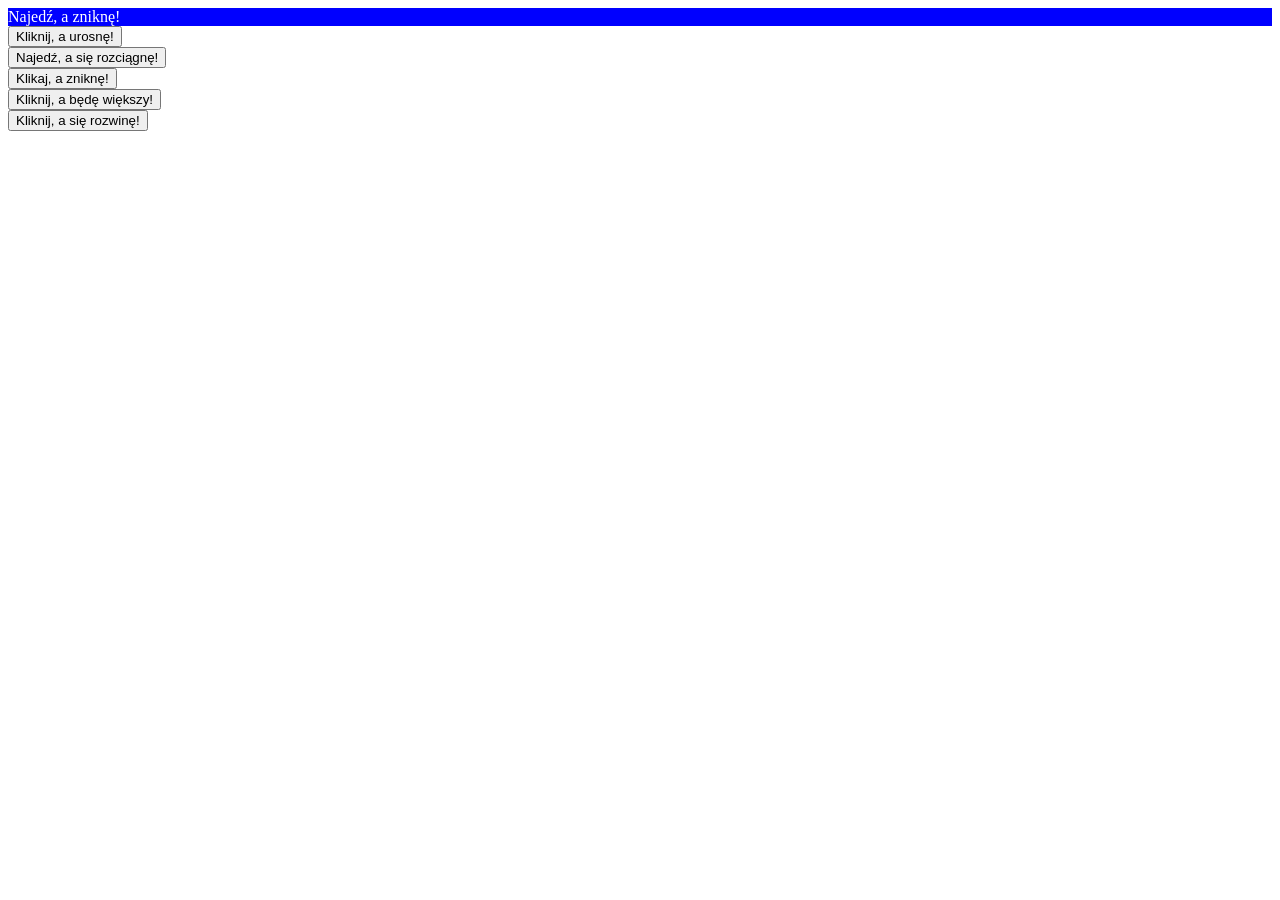
<file: animacje.html>
<!DOCTYPE html>
<html>
<head>
    <meta charset="UTF-8">
    <meta http-equiv="X-UA-Compatible" content="IE=edge">
    <meta name="viewport" content="width=device-width, initial-scale=1.0">
    <title>jQuery - animate</title>
    <script src="https://ajax.googleapis.com/ajax/libs/jquery/3.4.1/jquery.min.js"></script>

    <script async src="animacja.js"></script>

</head>

<body>

    <div id="pierwszy">Najedź, a zniknę!</div>

    <div><button id="1">Kliknij, a urosnę!</button></div>
    <div><button id="2">Najedź, a się rozciągnę!</button></div>
    <div><button id="3">Klikaj, a zniknę!</button></div>
    <div><button id="4">Kliknij, a będę większy!</button></div>
   
    <button id="lista">Kliknij, a się rozwinę!</button>
    <ul class="user-list"></ul>
    
      
</body>
</html>
</file>
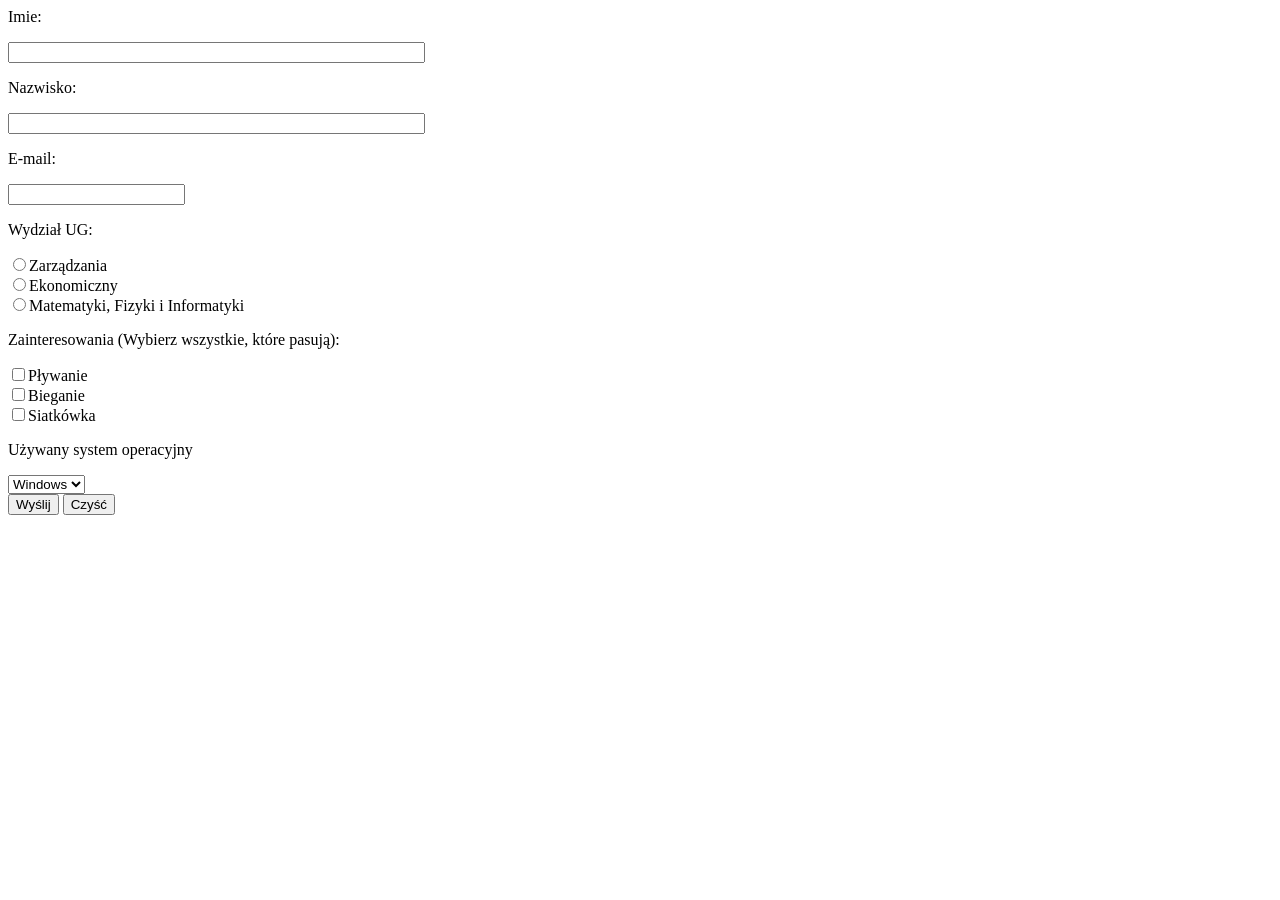
<file: formularz.html>
<html>
<HEAD>
    <title>formularz</title>
</head>
<body>
    <form action="mailto:kwyszynska5581@gmail.com" method="post">
        <p>Imie:</p>  <input type="text" name="imie" size="50" maxlength"30" /><br>
       
        <p>Nazwisko:</p>  <input type="text" name="nazwisko" size="50" maxlength"30" /> <br>
       
        <p for="mail">E-mail:</p>  <input type="text"  name="mail" value=""><br>

        <p>Wydział UG:</p>  <input type="radio"  name="wydzial" value="wzr">Zarządzania<br>
                            <input type="radio"  name="wydzial" value="eko">Ekonomiczny<br>
                            <input type="radio"  name="wydzial" value="mfi">Matematyki, Fizyki i Informatyki<br>
                          
        <p>Zainteresowania (Wybierz wszystkie, które pasują):</p>  <input type="checkbox"  name="zainteresowania" value="pływanie">Pływanie<br>
                                                                   <input type="checkbox"  name="zainteresowania" value="bieganie">Bieganie<br>
                                                                   <input type="checkbox"  name="zainteresowania" value="siatkówka">Siatkówka<br>
                            
        <p>Używany system operacyjny</p>    <select name="system">  <option selected>Windows</option>
                                                                    <option>Mac OS</option>
                                                                    <option>Linux</option>
                                                                    <option>Android</option>        
                                            </select> <br>

        <input type="submit" value="Wyślij" onclick="alert('Formularz Przesłany!')">
        <input type="reset" value="Czyść">
  

    </form>
</body>
</html>
</file>
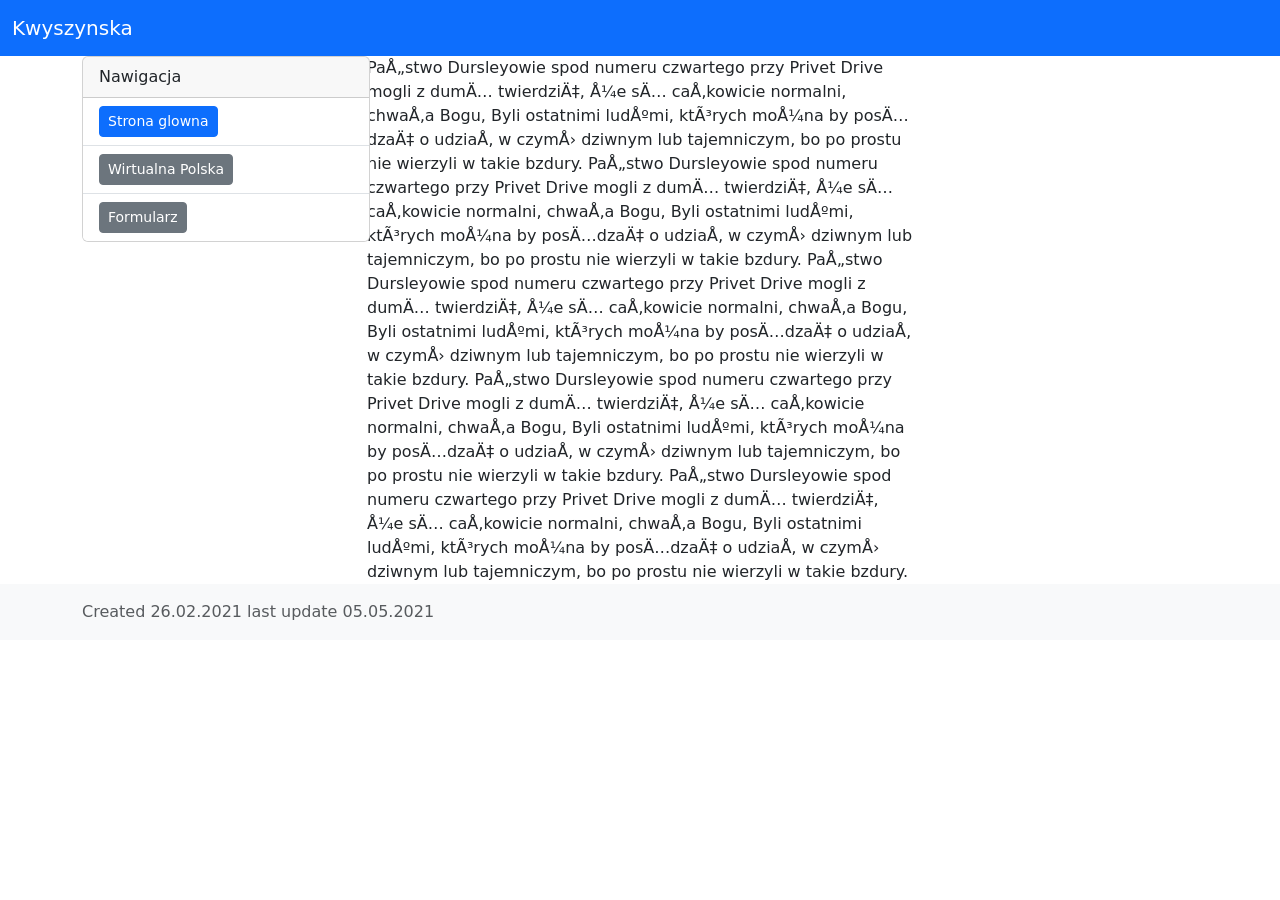
<file: strona.html>
<html>

<head>
    <link href="https://cdn.jsdelivr.net/npm/bootstrap@5.0.0-beta2/dist/css/bootstrap.min.css" rel="stylesheet"
        integrity="sha384-BmbxuPwQa2lc/FVzBcNJ7UAyJxM6wuqIj61tLrc4wSX0szH/Ev+nYRRuWlolflfl" crossorigin="anonymous">
</head>

<body>
    <nav class="navbar navbar-expand-lg navbar-dark bg-primary">
        <div class="container-fluid">
            <a class="navbar-brand" href="#">Kwyszynska</a>
            <button class="navbar-toggler" type="button" data-bs-toggle="collapse" data-bs-target="#navbarNav"
                aria-controls="navbarNav" aria-expanded="false" aria-label="Toggle navigation">
                <span class="navbar-toggler-icon"></span>
            </button>
        </div>
    </nav>
    <main>
        <div class="container">
            <!-- <div class="row"></div> -->
            <div class="row">
                <div class="col-3">
                    <div class="card" style="width: 18rem;">
                        <div class="card-header">
                            Nawigacja
                        </div>
                        <ul class="list-group list-group-flush">
                            <li class="list-group-item"><button type="button" class="btn btn-primary btn-sm">Strona
                                    glowna</button></li>
                            <li class="list-group-item"><button type="button" class="btn btn-secondary btn-sm">Wirtualna
                                    Polska</button></li>
                            <li class="list-group-item"><button type="button"
                                    class="btn btn-secondary btn-sm">Formularz</button></li>
                        </ul>
                    </div>
                </div>
                <div class="col-6">
                    Państwo Dursleyowie spod numeru czwartego przy Privet Drive mogli z dumą twierdzić, że są całkowicie normalni, chwała Bogu, Byli ostatnimi ludźmi, których można by posądzać o udział w czymś dziwnym lub tajemniczym, bo po prostu nie wierzyli w takie bzdury.
                    Państwo Dursleyowie spod numeru czwartego przy Privet Drive mogli z dumą twierdzić, że są całkowicie normalni, chwała Bogu, Byli ostatnimi ludźmi, których można by posądzać o udział w czymś dziwnym lub tajemniczym, bo po prostu nie wierzyli w takie bzdury.
                    Państwo Dursleyowie spod numeru czwartego przy Privet Drive mogli z dumą twierdzić, że są całkowicie normalni, chwała Bogu, Byli ostatnimi ludźmi, których można by posądzać o udział w czymś dziwnym lub tajemniczym, bo po prostu nie wierzyli w takie bzdury.
                    Państwo Dursleyowie spod numeru czwartego przy Privet Drive mogli z dumą twierdzić, że są całkowicie normalni, chwała Bogu, Byli ostatnimi ludźmi, których można by posądzać o udział w czymś dziwnym lub tajemniczym, bo po prostu nie wierzyli w takie bzdury.
                    Państwo Dursleyowie spod numeru czwartego przy Privet Drive mogli z dumą twierdzić, że są całkowicie normalni, chwała Bogu, Byli ostatnimi ludźmi, których można by posądzać o udział w czymś dziwnym lub tajemniczym, bo po prostu nie wierzyli w takie bzdury.
                </div>
                <div class="col-3">
                    <iframe width="560" height="315" src="https://www.youtube.com/embed/Kt-tLuszKBA/embed/" title="YouTube video player"
            frameborder="0"
            allow="accelerometer; autoplay; clipboard-write; encrypted-media; gyroscope; picture-in-picture"
            allowfullscreen></iframe>
                </div>
            </div>
        </div>
    </main>
    <footer class="footer mt-auto py-3 bg-light">
        <div class="container">
            <span class="text-muted">Created 26.02.2021 last update 05.05.2021 </span>
        </div>
    </footer>




    <script src="https://cdn.jsdelivr.net/npm/bootstrap@5.0.0-beta2/dist/js/bootstrap.bundle.min.js"
        integrity="sha384-b5kHyXgcpbZJO/tY9Ul7kGkf1S0CWuKcCD38l8YkeH8z8QjE0GmW1gYU5S9FOnJ0"
        crossorigin="anonymous"></script>
</body>

</html>
</file>
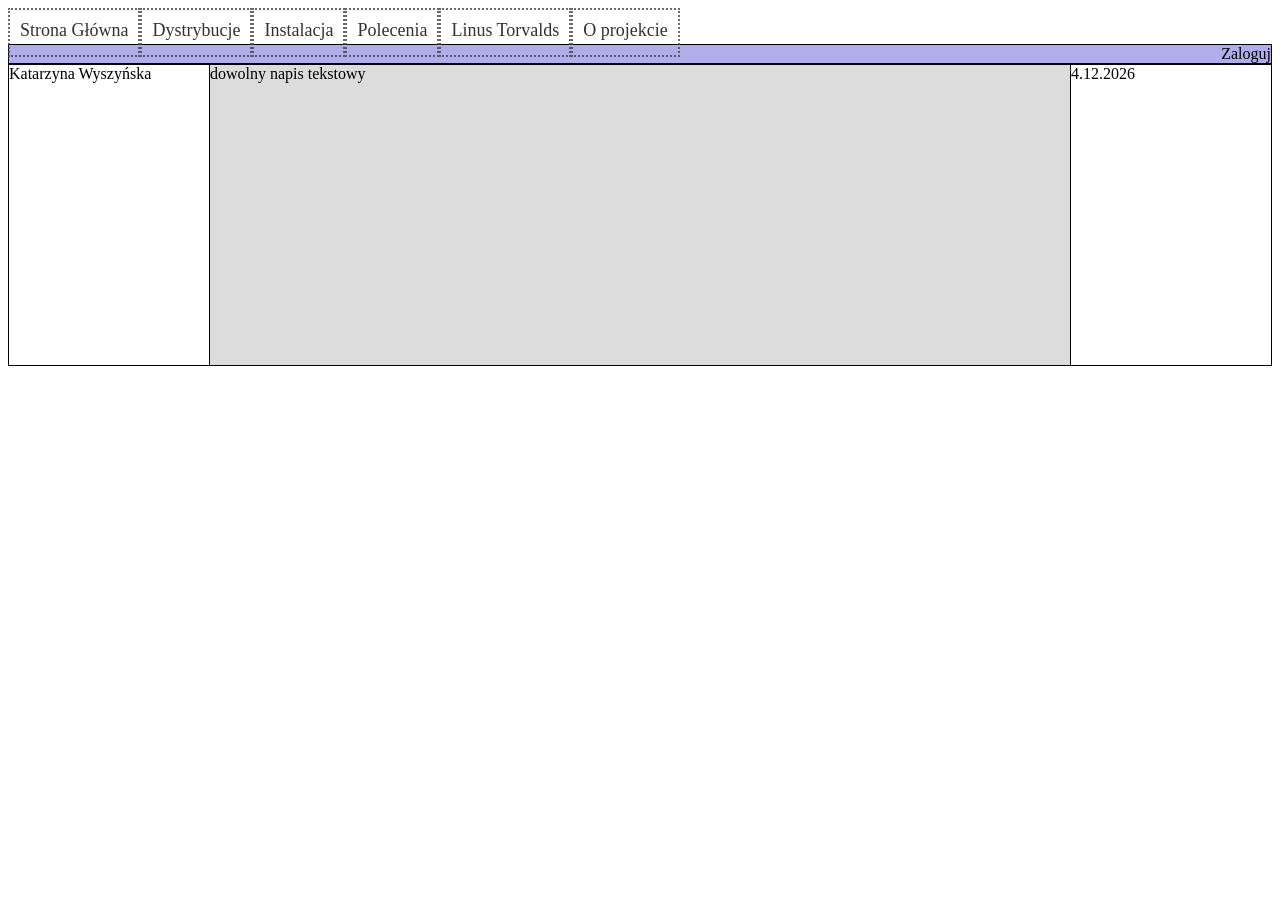
<file: stronaCSS.html>
<!DOCTYPE html>
<html>
  <head>
    <meta charset="UTF-8" />
    <meta http-equiv="X-UA-Compatible" content="IE=edge" />
    <meta name="viewport" content="width=device-width, initial-scale=1.0" />
    <title>PodstawyCSS</title>
    <style>

    .option 
        {
          float: left;
          min-width: 50px;
          height: 25px;
          font-size: 18px;
          padding: 10px;
          border: 2px dotted #444444;
          opacity: 0.8;
        }
    .option:hover 
        {
          background-color: #000000;
          cursor: pointer;
        } 

    #ObszarLogowania
        {
          background-color:rgb(175, 174, 235);
          border: solid black 1px;
          text-align: right;
        }
      
    #PierwszyObszarBoczny 
        {
          border: solid black 1px;
          width: 200px;
          height: 300px;
          float: left;
          background-color: white;
        }
    #DrugiObszarBoczny 
        {
          border: solid black 1px;
          width: 200px;
          height: 300px;
          float: right;
          background-color: white;
        }
    #ObszarRoboczy 
        {
          border: solid black 1px;
          background-color: gainsboro;
          height: 300px;
        }
    </style>
  </head>

  <body>
        <div id="Menu"> 
          <div class="option">Strona Główna</div>
          <div class="option">Dystrybucje</div>
          <div class="option">Instalacja</div>
          <div class="option">Polecenia</div>
          <div class="option">Linus Torvalds</div>
          <div class="option">O projekcie</div>
        </div>
        <br/> <br/>

        <div id="ObszarLogowania">Zaloguj</div>
        <div id="PierwszyObszarBoczny">Katarzyna Wyszyńska</div>
        <div id="DrugiObszarBoczny"> 
          <div id="date"></div>
            <script>
                var today = new Date();
                var date = today.getDate()+'.'+(today.getMonth()+1)+'.'+today.getFullYear();
                  document.getElementById("date").innerHTML = date;
            </script>
        </div>
        <div id="ObszarRoboczy">dowolny napis tekstowy</div>
      </div>
    </div>
  </body>
</html>
</file>
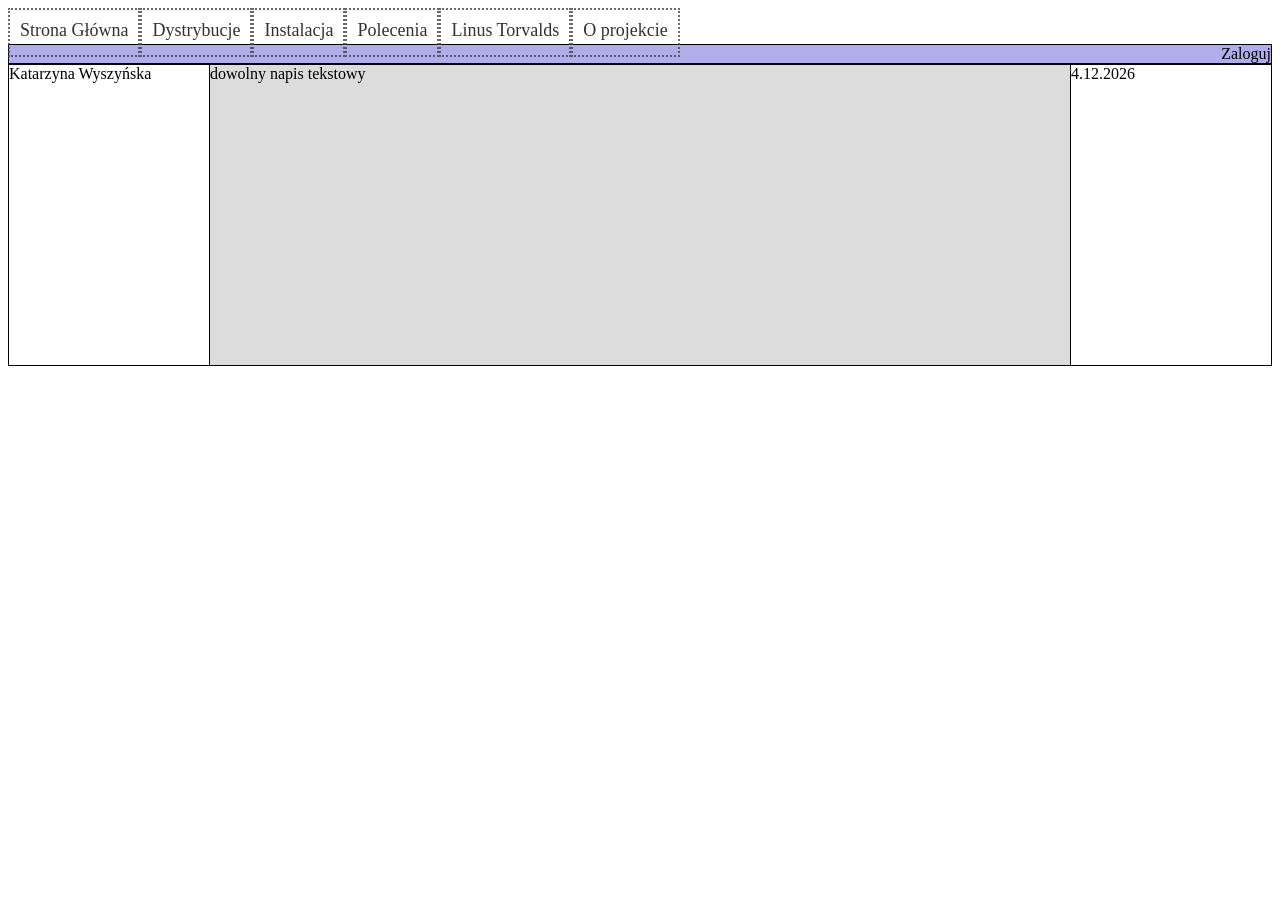
<file: Zadanie2 stronaCSS.html>
<!DOCTYPE html>
<html>
  <head>
    <meta charset="UTF-8" />
    <meta http-equiv="X-UA-Compatible" content="IE=edge" />
    <meta name="viewport" content="width=device-width, initial-scale=1.0" />
    <title>PodstawyCSS</title>
    <style>

    .option 
        {
          float: left;
          min-width: 50px;
          height: 25px;
          font-size: 18px;
          padding: 10px;
          border: 2px dotted #444444;
          opacity: 0.8;
        }
    .option:hover 
        {
          background-color: #000000;
          cursor: pointer;
        } 

    #ObszarLogowania
        {
          background-color:rgb(175, 174, 235);
          border: solid black 1px;
          text-align: right;
        }
      
    #PierwszyObszarBoczny 
        {
          border: solid black 1px;
          width: 200px;
          height: 300px;
          float: left;
          background-color: white;
        }
    #DrugiObszarBoczny 
        {
          border: solid black 1px;
          width: 200px;
          height: 300px;
          float: right;
          background-color: white;
        }
    #ObszarRoboczy 
        {
          border: solid black 1px;
          background-color: gainsboro;
          height: 300px;
        }
    </style>
  </head>

  <body>
        <div id="Menu"> 
          <div class="option">Strona Główna</div>
          <div class="option">Dystrybucje</div>
          <div class="option">Instalacja</div>
          <div class="option">Polecenia</div>
          <div class="option">Linus Torvalds</div>
          <div class="option">O projekcie</div>
        </div>
        <br/> <br/>

        <div id="ObszarLogowania">Zaloguj</div>
        <div id="PierwszyObszarBoczny">Katarzyna Wyszyńska</div>
        <div id="DrugiObszarBoczny"> 
          <div id="date"></div>
            <script>
                var today = new Date();
                var date = today.getDate()+'.'+(today.getMonth()+1)+'.'+today.getFullYear();
                  document.getElementById("date").innerHTML = date;
            </script>
        </div>
        <div id="ObszarRoboczy">dowolny napis tekstowy</div>
      </div>
    </div>
  </body>
</html>
</file>
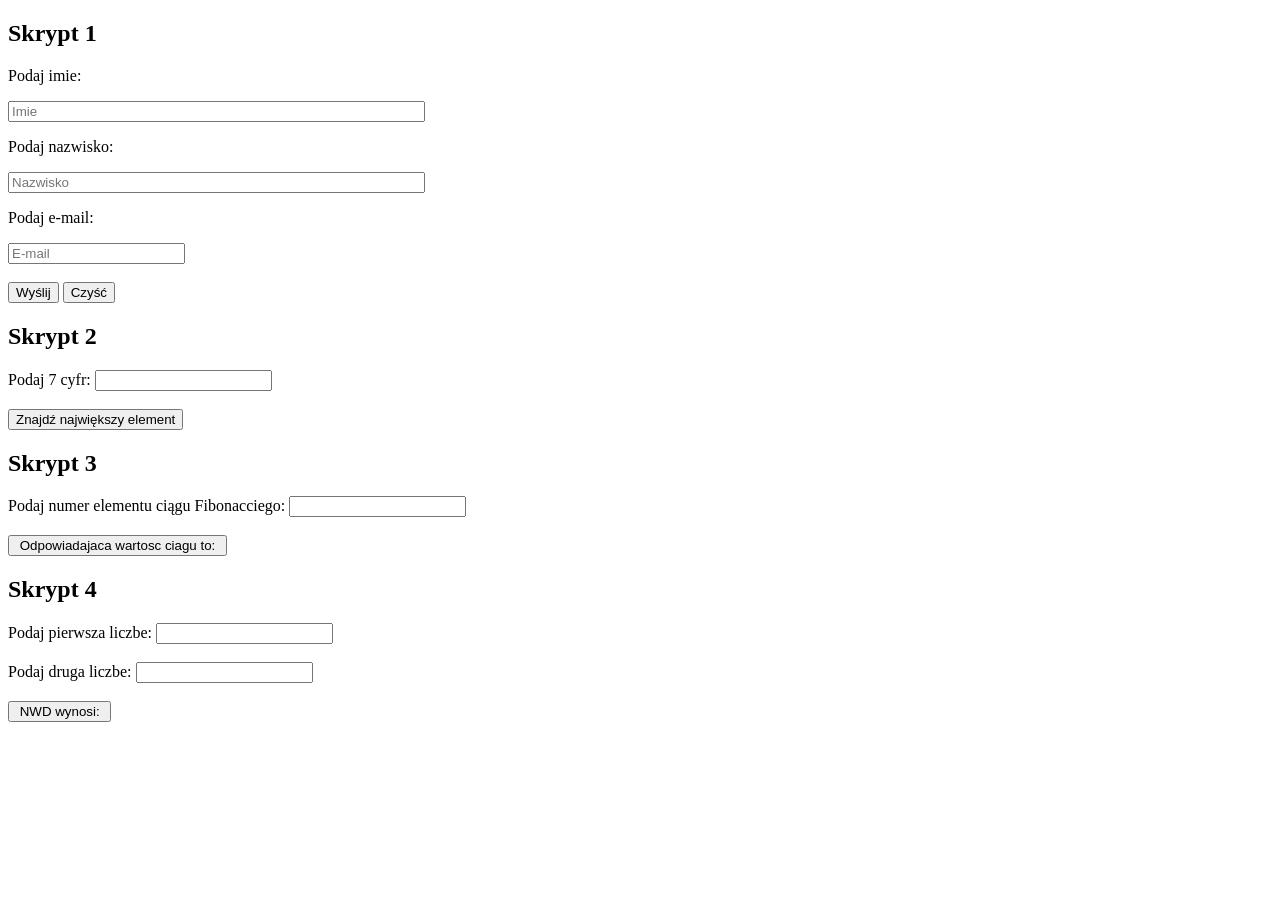
<file: Zadanie3/zajecia3formularz.html>
<!DOCTYPE html>
<html>
<head>
    <meta charset="UTF-8">
    <meta http-equiv="X-UA-Compatible" content="IE=edge">
    <meta name="viewport" content="width=device-width, initial-scale=1.0">
    <title>Zadanie 3 formularz</title>
    <script defer type = "text/javascript" src = "skrypty/skrypt1.js"></script>
    <script defer type = "text/javascript" src = "skrypty/skrypt2.js"></script>
    <script defer type = "text/javascript" src = "skrypty/skrypt3.js"></script>
    <script defer type = "text/javascript" src = "skrypty/skrypt4.js"></script>
</head>
<body>
    <form action="mailto:kwyszynska5581@gmail.com" method="post" onsubmit="onSubmit()">
        <h2>Skrypt 1</h2>
        <p>Podaj imie:</p>  <input type="text" name="imie" id="imie" placeholder="Imie" size="50" maxlength"30" /><br>       
        <p>Podaj nazwisko:</p>  <input type="text" name="nazwisko" id="nazwisko" placeholder="Nazwisko" size="50" maxlength"30" /> <br>       
        <p for="mail">Podaj e-mail:</p>  <input type="text"  name="mail" id="mail" placeholder="E-mail" value=""><br><br>

        <input type="submit" value="Wyślij">
        <input type="reset" value="Czyść"><br>
  
    </form>
    <label id="message"> </div>

    <form>
        <h2>Skrypt 2</h2>
        Podaj 7 cyfr: <input type="text" id="liczby"><br><br>
        <input type="button" value="Znajdź największy element" onclick="najwiekszaLiczba()">
        <label id="message2"></label>

    </form>
    <p id="wynik"></p>

    <form>
        <h2>Skrypt 3</h2>
        Podaj numer elementu ciągu Fibonacciego: <input type="text" id="element"><br><br>
        <input type="button" value=" Odpowiadajaca wartosc ciagu to: " onclick="wynikFibonacci()()">
        
    </form>
    <p id="WynikFibonacciego"> </p>

    <form>
        <h2>Skrypt 4</h2>
        Podaj pierwsza liczbe: <input type="text" id="a"><br><br>
        Podaj druga liczbe:  <input type="text" id="b"><br><br>
        <input type="button" value=" NWD wynosi: " onclick="wynikNWD()()">
        
    </form>
    <p id="WynikNWD"> </p>

</body>
</html>
</file>
